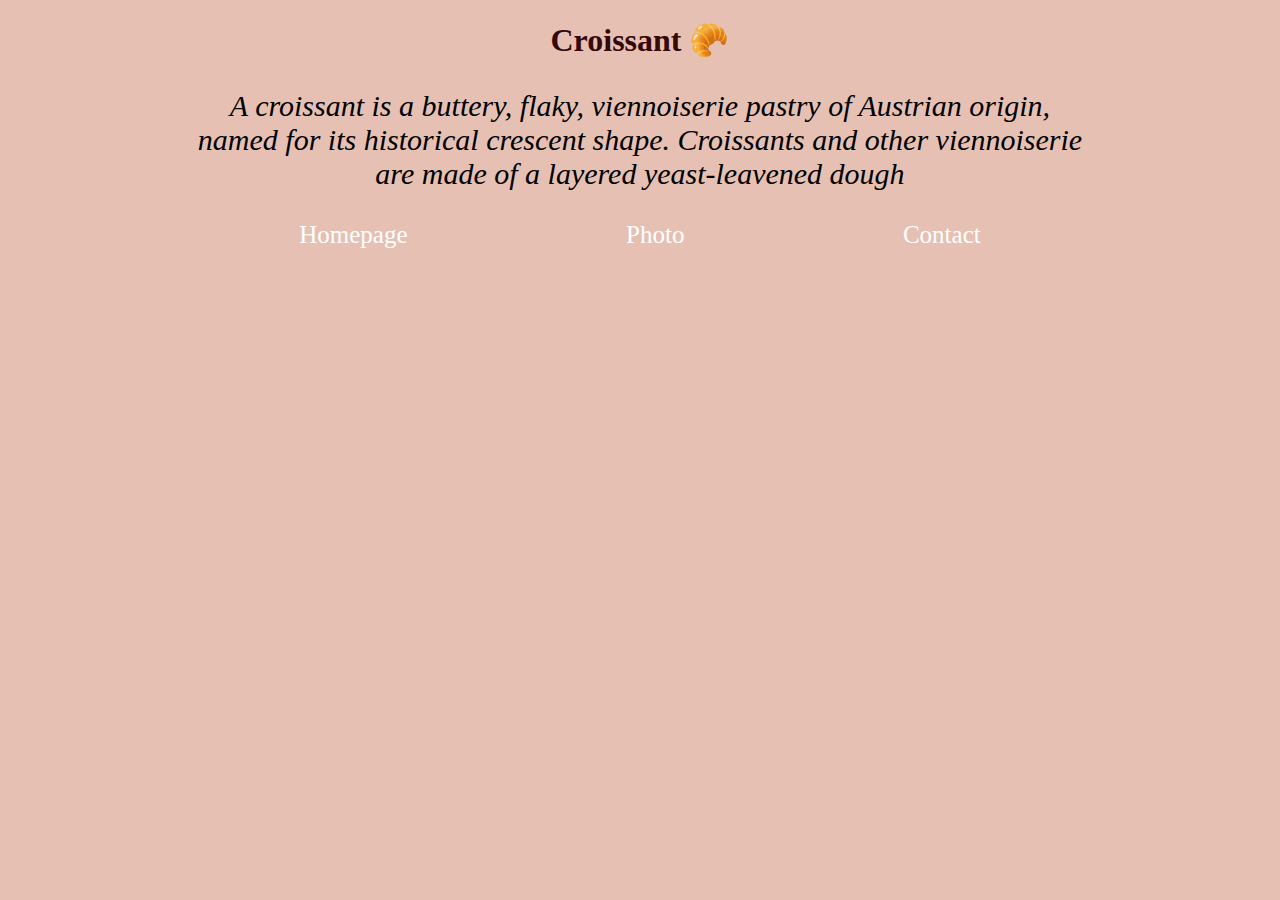
<file: index.html>
<!DOCTYPE html>
<html lang="en">

<head>
    <meta charset="UTF-8">
    <meta http-equiv="X-UA-Compatible" content="IE=edge">
    <meta name="viewport" content="width=device-width, initial-scale=1.0">
    <link rel="stylesheet" href="/src/styles.css">
    <meta name="description" content="Croissant.com - We make croissants since 1983">
    <title>Homepage - Croissant.com</title>
</head>

<body>
    <h1>Croissant 🥐</h1>
    <p>A croissant is a buttery, flaky, viennoiserie pastry of Austrian origin, named for its historical crescent shape.
        Croissants and other viennoiserie are made of a layered yeast-leavened dough
    </p>
    <div class="links">
        <a href="/">Homepage</a>
        <a href="/photo.html">Photo</a>
        <a href="/contact.html">Contact</a>
    </div>
</body>

</html>
</file>
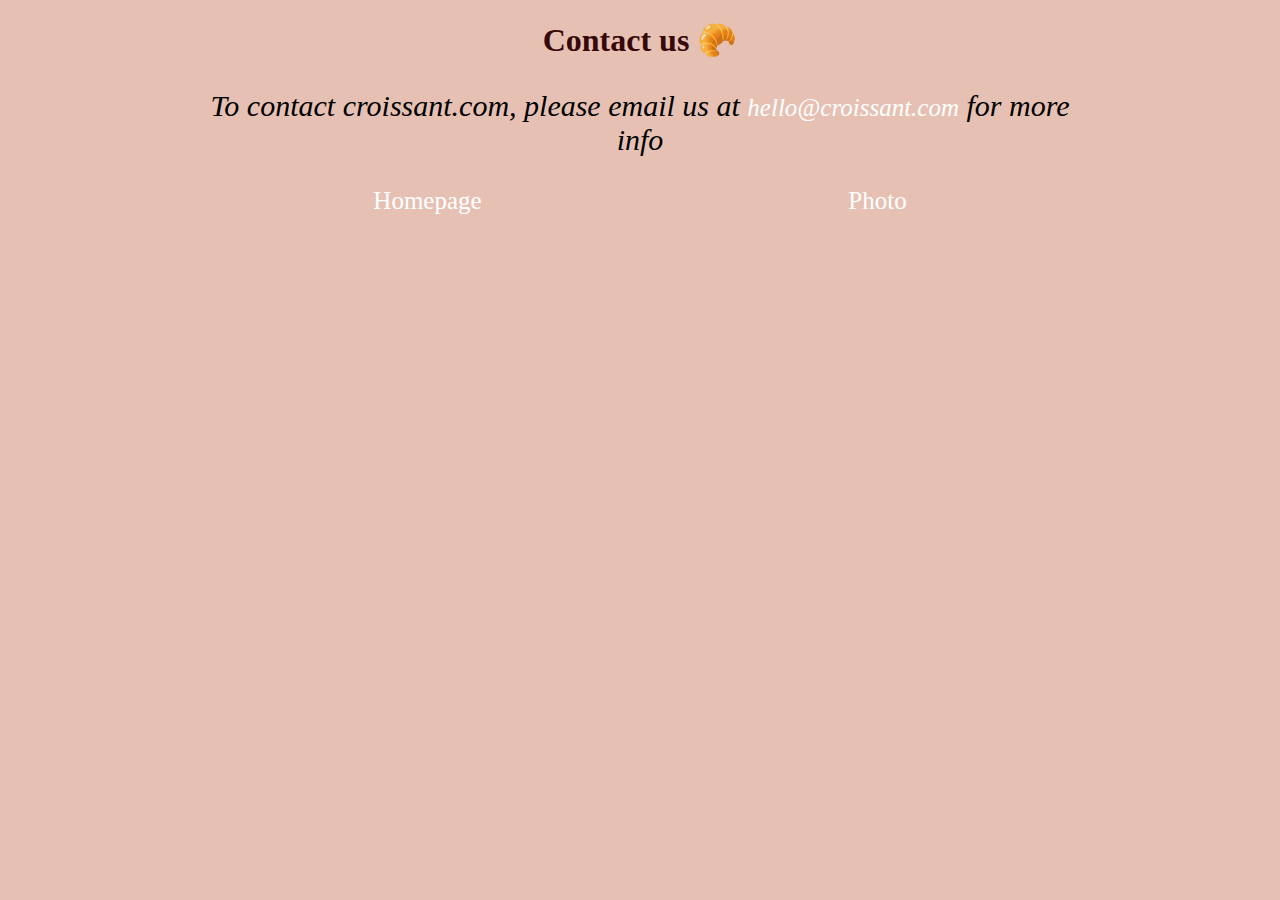
<file: contact.html>
<!DOCTYPE html>
<html lang="en">

<head>
    <meta charset="UTF-8">
    <meta http-equiv="X-UA-Compatible" content="IE=edge">
    <meta name="viewport" content="width=device-width, initial-scale=1.0">
    <link rel="stylesheet" href="/src/styles.css">
    <meta name="description" content="Want a delicious croissant? Order it here!">
    <title>Contact Croissant.com</title>
</head>

<body>
    <h1>Contact us 🥐</h1>
    <p>To contact croissant.com, please email us at <a href="mailto:hello@croissant.com">hello@croissant.com</a> for
        more info</p>
    <div class="links">
        <a href="/">Homepage</a>
        <a href="/photo.html">Photo</a>
    </div>
</body>

</html>
</file>
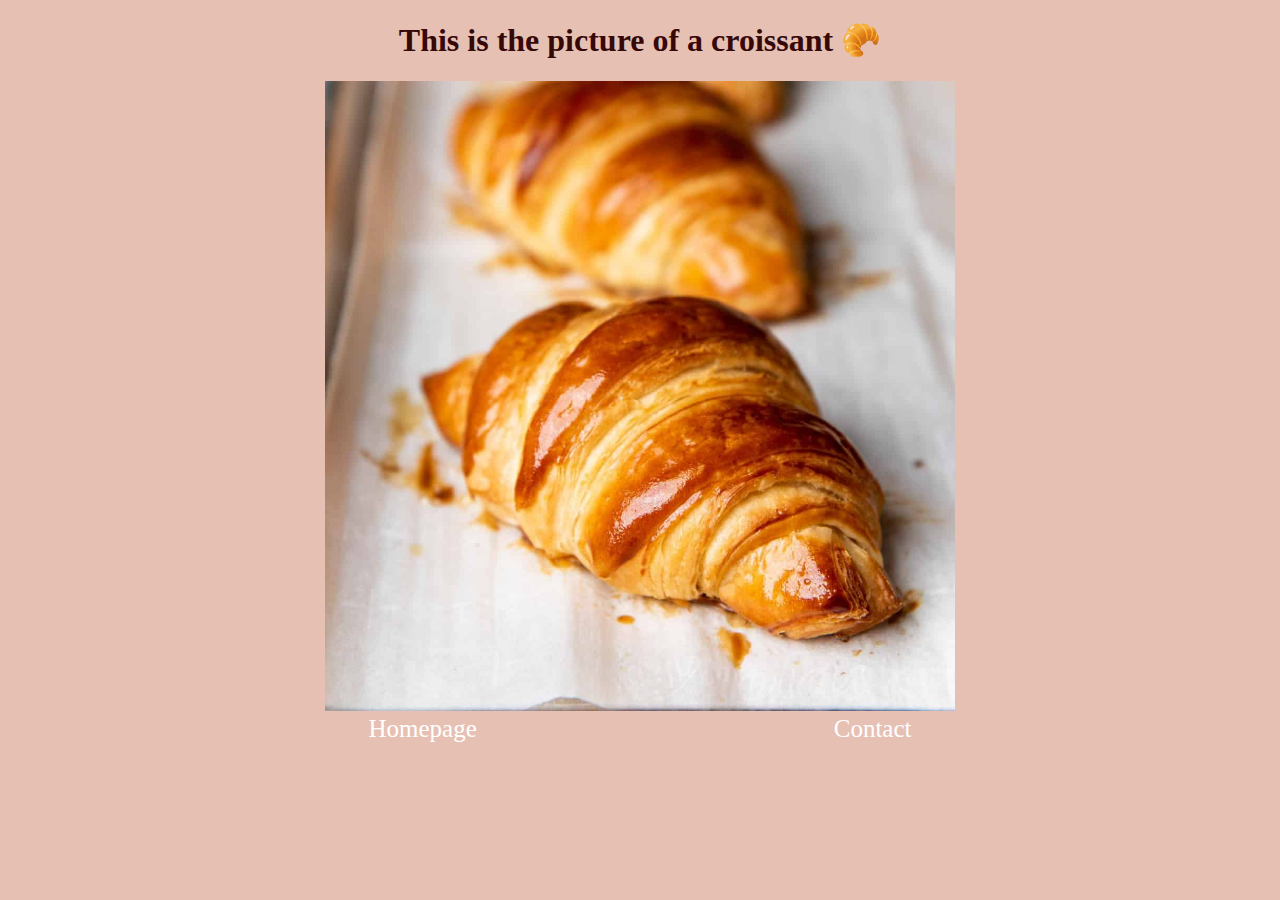
<file: photo.html>
<!DOCTYPE html>
<html lang="en">

<head>
    <meta charset="UTF-8">
    <meta http-equiv="X-UA-Compatible" content="IE=edge">
    <meta name="viewport" content="width=device-width, initial-scale=1.0">
    <link rel="stylesheet" href="/src/styles.css">
    <title>Croissant.com - A picrure of the best croissant
    </title>
</head>

<body>
    <h1>This is the picture of a croissant 🥐</h1>
    <img src="/images/croissant.jpg" alt="2 croissants lying on a table">
    <div class="links">
        <a href="/">Homepage</a>
        <a href="/contact.html">Contact</a>
    </div>
</body>

</html>
</file>
<file: src/styles.css>
* {
  box-sizing: border-box;
}

body {
  background-color: rgb(230, 193, 179);
  text-align: center;
  width: 900px;
  margin: 0 auto;
}
h1 {
  color: rgb(54, 8, 8);
}
p {
  font-size: 30px;
  font-style: italic;
}
.links {
  display: flex;
  justify-content: space-around;
}
a {
  font-size: 25px;
  text-decoration: none;
  color: white;
}
img {
  width: 70%;
  height: auto;
}
</file>
